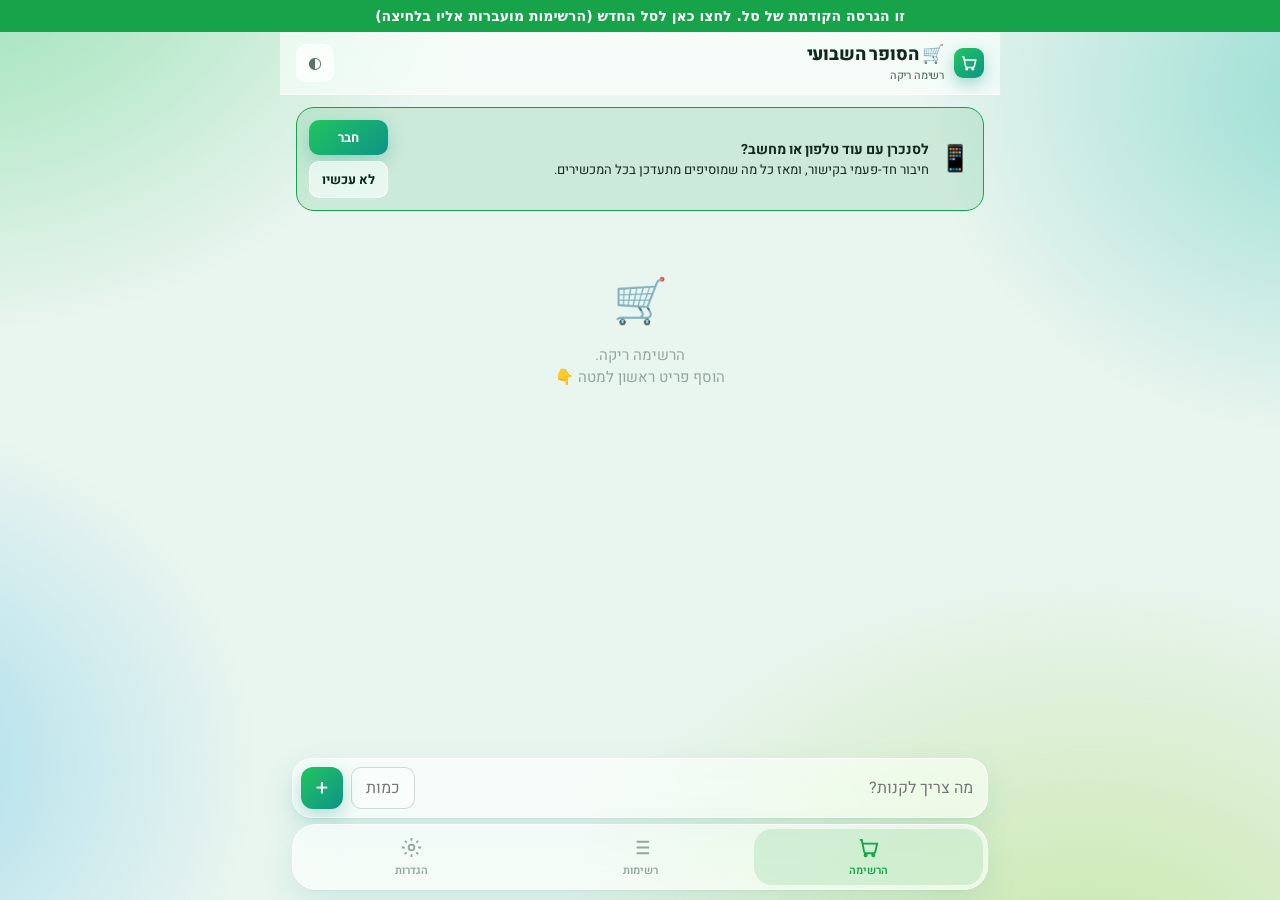
<file: v1/index.html>
<!doctype html>
<html lang="he" dir="rtl">
<head>
<meta charset="utf-8">
<meta name="viewport" content="width=device-width,initial-scale=1,viewport-fit=cover,maximum-scale=1">
<meta name="theme-color" content="#0b1a14">
<title>סל · רשימת קניות</title>
<link rel="apple-touch-icon" id="appleIcon" href="../icon.png">
<meta name="apple-mobile-web-app-capable" content="yes">
<meta name="apple-mobile-web-app-status-bar-style" content="black-translucent">
<meta name="apple-mobile-web-app-title" content="סל">
<link rel="preconnect" href="https://fonts.googleapis.com">
<link rel="preconnect" href="https://fonts.gstatic.com" crossorigin>
<link href="https://fonts.googleapis.com/css2?family=Heebo:wght@300;400;500;700;800&display=swap" rel="stylesheet">
<style>
:root{
  --bg:#f3f6f4;--card:#ffffff;--card2:#f6faf8;--line:#e3ebe7;--ring:#cdddd5;
  --txt:#102a1f;--txt2:#5c7268;--txt3:#92a79d;
  --accent:#16a34a;--accent-d:#15803d;--accent-soft:#e7f6ec;
  --amber:#d97706;--amber-soft:#fef3c7;--red:#dc2626;--red-soft:#fee2e2;
  --shadow:0 1px 2px rgba(16,42,31,.06),0 6px 18px rgba(16,42,31,.07);
  --safe-b:env(safe-area-inset-bottom);--safe-t:env(safe-area-inset-top);
}
@media (prefers-color-scheme:dark){:root:not([data-theme=light]){
  --bg:#0b1410;--card:#121e18;--card2:#0f1a14;--line:#1e2d25;--ring:#2d4336;
  --txt:#e6f0ea;--txt2:#93a89d;--txt3:#647a6f;
  --accent:#22c55e;--accent-d:#16a34a;--accent-soft:#12271a;
  --amber:#f59e0b;--amber-soft:#2a2008;--red:#ef4444;--red-soft:#2a1113;
  --shadow:0 1px 2px rgba(0,0,0,.4),0 8px 20px rgba(0,0,0,.4);
}}
:root[data-theme=dark]{
  --bg:#0b1410;--card:#121e18;--card2:#0f1a14;--line:#1e2d25;--ring:#2d4336;
  --txt:#e6f0ea;--txt2:#93a89d;--txt3:#647a6f;
  --accent:#22c55e;--accent-d:#16a34a;--accent-soft:#12271a;
  --amber:#f59e0b;--amber-soft:#2a2008;--red:#ef4444;--red-soft:#2a1113;
  --shadow:0 1px 2px rgba(0,0,0,.4),0 8px 20px rgba(0,0,0,.4);
}
*{box-sizing:border-box;-webkit-tap-highlight-color:transparent}
html,body{margin:0;padding:0}
body{font-family:Heebo,system-ui,sans-serif;background:var(--bg);color:var(--txt);font-size:15px;line-height:1.45;
  overscroll-behavior-y:none;padding-bottom:calc(150px + var(--safe-b))}
button{font-family:inherit;cursor:pointer}
input,select{font-family:inherit;font-size:16px}
.app{max-width:720px;margin:0 auto}
.top{position:sticky;top:0;z-index:30;background:var(--card);border-bottom:1px solid var(--line);
  padding:calc(10px + var(--safe-t)) 16px 10px;display:flex;align-items:center;gap:10px}
.top .logo{width:30px;height:30px;border-radius:9px;background:linear-gradient(135deg,var(--accent),var(--accent-d));
  display:grid;place-items:center;color:#fff}
.top .logo svg{width:18px;height:18px;stroke:#fff;fill:none;stroke-width:2}
.top .ttl{font-weight:800;font-size:18px;letter-spacing:-.01em;flex:1;min-width:0;white-space:nowrap;overflow:hidden;text-overflow:ellipsis}
.top .ttl small{display:block;font-size:11px;color:var(--txt2);font-weight:500}
.iconbtn{width:38px;height:38px;border-radius:10px;border:1px solid var(--line);background:var(--card2);color:var(--txt2);
  display:grid;place-items:center;font-size:16px;flex:none}
.wrap{padding:12px 16px 20px}
/* progress */
.prog{background:var(--card);border:1px solid var(--line);border-radius:14px;padding:12px 14px;margin-bottom:14px;box-shadow:var(--shadow);
  display:flex;align-items:center;gap:12px}
.prog .ring{width:44px;height:44px;flex:none;position:relative}
.prog .ring svg{transform:rotate(-90deg)}
.prog .ring .num{position:absolute;inset:0;display:grid;place-items:center;font-size:12px;font-weight:800}
.prog .lbl b{font-size:15px}.prog .lbl div{font-size:12px;color:var(--txt2)}
.prog .act{margin-inline-start:auto}
/* category group */
.cat{margin-bottom:14px}
.cat-h{display:flex;align-items:center;gap:8px;padding:2px 2px 8px;font-weight:700;font-size:13px;color:var(--txt2)}
.cat-h .em{font-size:16px}
.cat-h .cnt{margin-inline-start:auto;font-size:12px;color:var(--txt3)}
.items{display:flex;flex-direction:column;gap:6px}
.item{display:flex;align-items:center;gap:12px;background:var(--card);border:1px solid var(--line);border-radius:13px;
  padding:11px 13px;box-shadow:var(--shadow);transition:opacity .2s}
.item .cb{width:24px;height:24px;border-radius:50%;border:2px solid var(--ring);flex:none;display:grid;place-items:center;
  color:#fff;transition:all .15s}
.item .cb svg{width:14px;height:14px;stroke:#fff;fill:none;stroke-width:3;opacity:0}
.item.done .cb{background:var(--accent);border-color:var(--accent)}
.item.done .cb svg{opacity:1}
.item .nm{flex:1;min-width:0}
.item .nm b{font-weight:600;display:block;overflow:hidden;text-overflow:ellipsis;white-space:nowrap}
.item.done .nm b{text-decoration:line-through;color:var(--txt3)}
.item .q{font-size:12px;color:var(--txt2)}
.item .del{width:30px;height:30px;border-radius:8px;border:none;background:transparent;color:var(--txt3);font-size:16px;flex:none}
.item .del:active{background:var(--red-soft);color:var(--red)}
.empty{text-align:center;padding:48px 20px;color:var(--txt3)}
.empty .ic{font-size:44px;margin-bottom:10px}
/* add bar */
.addbar{position:fixed;bottom:calc(58px + var(--safe-b));left:0;right:0;z-index:35;padding:8px 12px;
  max-width:720px;margin:0 auto}
.addbox{background:var(--card);border:1px solid var(--ring);border-radius:16px;box-shadow:0 6px 24px rgba(16,42,31,.14);padding:8px}
.addrow{display:flex;align-items:center;gap:8px}
.addrow input{flex:1;border:none;background:transparent;color:var(--txt);outline:none;padding:8px 6px;font-size:16px}
.addrow .qty{flex:none;width:64px;border:1px solid var(--line);border-radius:10px;background:var(--card2);text-align:center;padding:8px 4px}
.addrow .go{width:42px;height:42px;border-radius:12px;border:none;background:var(--accent);color:#fff;font-size:22px;flex:none;display:grid;place-items:center}
.sugg{display:flex;gap:6px;overflow-x:auto;scrollbar-width:none;padding:8px 2px 2px}
.sugg::-webkit-scrollbar{display:none}
.sugg .chip{flex:none;border:1px solid var(--line);background:var(--card2);color:var(--txt);border-radius:999px;padding:6px 11px;font-size:13px;font-weight:600}
/* lists screen */
.listcard{display:flex;align-items:center;gap:12px;background:var(--card);border:1px solid var(--line);border-radius:14px;
  padding:13px 14px;box-shadow:var(--shadow);margin-bottom:8px}
.listcard.active{border-color:var(--accent)}
.listcard .ic{width:40px;height:40px;border-radius:11px;background:var(--accent-soft);display:grid;place-items:center;font-size:20px;flex:none}
.listcard .info{flex:1;min-width:0}
.listcard .info b{display:block}.listcard .info span{font-size:12px;color:var(--txt2)}
.listcard .mini{height:5px;border-radius:999px;background:var(--line);overflow:hidden;margin-top:6px;max-width:140px}
.listcard .mini i{display:block;height:100%;background:var(--accent)}
/* buttons */
.btn{border:none;border-radius:12px;padding:12px 16px;font-weight:700;font-size:15px;background:var(--accent);color:#fff;box-shadow:var(--shadow)}
.btn.block{display:block;width:100%}
.btn.ghost{background:var(--card);color:var(--txt);border:1px solid var(--line)}
.btn.sm{padding:8px 12px;font-size:13px;border-radius:10px}
.btn.danger{background:var(--red)}
h2.page{font-size:22px;font-weight:800;margin:4px 0 14px}
.row-btns{display:flex;gap:8px}
/* tabbar */
.tabbar{position:fixed;bottom:0;inset-inline:0;z-index:40;background:var(--card);border-top:1px solid var(--line);
  display:grid;grid-template-columns:repeat(3,1fr);padding-bottom:var(--safe-b);max-width:720px;margin:0 auto;left:0;right:0}
.tab{background:none;border:none;padding:8px 0 7px;display:flex;flex-direction:column;align-items:center;gap:3px;color:var(--txt3);font-size:11px;font-weight:600}
.tab svg{width:23px;height:23px;stroke:currentColor;fill:none;stroke-width:1.9}
.tab.active{color:var(--accent)}
/* sheet */
.sheet-bg{position:fixed;inset:0;z-index:60;background:rgba(10,20,15,.5);display:none;align-items:flex-end;justify-content:center}
.sheet-bg.open{display:flex}
.sheet{background:var(--card);width:100%;max-width:720px;border-radius:22px 22px 0 0;padding:18px 16px calc(18px + var(--safe-b));max-height:86vh;overflow:auto;animation:up .24s cubic-bezier(.2,.8,.2,1)}
@keyframes up{from{transform:translateY(30px);opacity:.6}to{transform:none;opacity:1}}
.sheet .grab{width:40px;height:4px;border-radius:999px;background:var(--ring);margin:0 auto 14px}
.sheet h3{margin:0 0 12px;font-size:19px;font-weight:800}
.field{margin-bottom:12px}
.field label{display:block;font-size:13px;font-weight:600;color:var(--txt2);margin-bottom:6px}
.input{width:100%;padding:12px 14px;border-radius:12px;border:1px solid var(--line);background:var(--card);color:var(--txt);outline:none}
.catpick{display:grid;grid-template-columns:repeat(2,1fr);gap:8px}
.catopt{display:flex;align-items:center;gap:8px;padding:10px;border-radius:12px;border:1px solid var(--line);background:var(--card2);font-size:14px;font-weight:600}
.catopt.sel{border-color:var(--accent);background:var(--accent-soft)}
.catopt .em{font-size:18px}
.iconrow{display:flex;gap:8px;flex-wrap:wrap;margin-top:4px}
.iconrow .ic{width:40px;height:40px;border-radius:11px;border:1px solid var(--line);background:var(--card2);display:grid;place-items:center;font-size:20px}
.iconrow .ic.sel{border-color:var(--accent);background:var(--accent-soft)}
#toasts{position:fixed;top:calc(12px + var(--safe-t));inset-inline:0;z-index:80;display:flex;flex-direction:column;align-items:center;gap:8px;pointer-events:none}
.toast{background:var(--txt);color:var(--bg);padding:10px 16px;border-radius:999px;font-size:13px;font-weight:600;box-shadow:var(--shadow)}
.screen{display:none}.screen.on{display:block;animation:fade .25s}
@keyframes fade{from{opacity:0}to{opacity:1}}
@media (prefers-reduced-motion:reduce){*{animation:none!important}}
/* =================== GLASS THEME (overrides) =================== */
:root{
  --bg:#e9f5ef;--card:rgba(255,255,255,.62);--card2:rgba(255,255,255,.42);
  --line:rgba(16,60,40,.09);--ring:rgba(16,60,40,.18);
  --glass-brd:rgba(255,255,255,.8);--glass-fx:saturate(170%) blur(20px);
  --accent:#16a34a;--accent-d:#0d9488;--accent-soft:rgba(22,163,74,.13);
  --shadow:0 1px 1px rgba(16,60,40,.04),0 12px 32px rgba(13,148,136,.12);
  --orb-a:rgba(34,197,94,.45);--orb-b:rgba(20,184,166,.38);--orb-c:rgba(132,204,22,.32);--orb-d:rgba(14,165,233,.30);
}
@media (prefers-color-scheme:dark){:root:not([data-theme=light]){
  --bg:#05110c;--card:rgba(18,40,30,.52);--card2:rgba(255,255,255,.045);
  --line:rgba(255,255,255,.08);--ring:rgba(255,255,255,.16);--glass-brd:rgba(255,255,255,.11);
  --accent:#34d399;--accent-d:#2dd4bf;--accent-soft:rgba(52,211,153,.15);
  --shadow:0 12px 36px rgba(0,0,0,.45);
  --orb-a:rgba(34,197,94,.30);--orb-b:rgba(20,184,166,.26);--orb-c:rgba(132,204,22,.16);--orb-d:rgba(14,165,233,.20);
}}
:root[data-theme=dark]{
  --bg:#05110c;--card:rgba(18,40,30,.52);--card2:rgba(255,255,255,.045);
  --line:rgba(255,255,255,.08);--ring:rgba(255,255,255,.16);--glass-brd:rgba(255,255,255,.11);
  --accent:#34d399;--accent-d:#2dd4bf;--accent-soft:rgba(52,211,153,.15);
  --shadow:0 12px 36px rgba(0,0,0,.45);
  --orb-a:rgba(34,197,94,.30);--orb-b:rgba(20,184,166,.26);--orb-c:rgba(132,204,22,.16);--orb-d:rgba(14,165,233,.20);
}
body{background:var(--bg);padding-bottom:calc(170px + var(--safe-b))}
body::before{content:'';position:fixed;inset:0;z-index:-1;pointer-events:none;
  background:radial-gradient(70vmax 55vmax at -5% -10%,var(--orb-a),transparent 60%),
    radial-gradient(55vmax 45vmax at 105% 10%,var(--orb-b),transparent 60%),
    radial-gradient(70vmax 55vmax at 85% 110%,var(--orb-c),transparent 60%),
    radial-gradient(50vmax 45vmax at -10% 85%,var(--orb-d),transparent 60%)}
.top,.tabbar,.prog,.item,.listcard,.addbox,.sheet,.iconbtn,.btn.ghost,.catopt,.chip{
  -webkit-backdrop-filter:var(--glass-fx);backdrop-filter:var(--glass-fx);border-color:var(--glass-brd)}
.top{background:var(--card);border-bottom:1px solid var(--glass-brd)}
.top .logo{background:linear-gradient(135deg,#22c55e,#0d9488);box-shadow:0 6px 16px rgba(13,148,136,.35)}
.prog,.listcard{border-radius:20px}.item{border-radius:16px}
.tabbar{left:12px;right:12px;bottom:calc(10px + var(--safe-b));max-width:696px;border:1px solid var(--glass-brd);border-radius:24px;
  padding:4px;background:var(--card);box-shadow:var(--shadow)}
.tab{border-radius:18px;padding:7px 0 6px}.tab.active{background:var(--accent-soft)}
.addbar{bottom:calc(74px + var(--safe-b))}
.addbox{border-radius:20px;box-shadow:var(--shadow)}
.addrow .go,.btn{background:linear-gradient(135deg,#22c55e,#0d9488);box-shadow:0 6px 18px rgba(13,148,136,.3)}
.btn{border-radius:14px}
.btn.ghost{background:var(--card);box-shadow:none;border:1px solid var(--glass-brd)}
.btn.danger{background:linear-gradient(135deg,#ef4444,#f43f5e);box-shadow:0 6px 18px rgba(239,68,68,.28)}
.iconbtn{background:var(--card)}
.sheet-bg{background:rgba(5,20,12,.35);-webkit-backdrop-filter:blur(6px);backdrop-filter:blur(6px)}
.sheet{background:var(--card);border:1px solid var(--glass-brd);border-bottom:none}
.input,.addrow .qty{background:var(--card2);border-color:var(--ring)}
.sync-ban{display:flex;gap:10px;align-items:center;background:var(--accent-soft);border:1px solid var(--accent);border-radius:18px;padding:12px;margin-bottom:12px;font-size:13px;line-height:1.5}
.sync-ban .sb-ic{font-size:26px}.sync-ban b{font-size:14px}
.cloud-pill{display:inline-flex;align-items:center;gap:4px;font-size:11px;font-weight:700;color:var(--accent);background:var(--accent-soft);border-radius:999px;padding:1px 8px;margin-inline-start:6px}
.sharebox{display:flex;gap:6px;align-items:center;background:var(--card2);border:1px solid var(--ring);border-radius:12px;padding:8px 10px;font-size:12px;direction:ltr;word-break:break-all;margin-bottom:10px}
@media (prefers-reduced-transparency:reduce){:root{--card:#fff;--card2:#f6faf8}}
</style>
</head>
<body>
<a href="../" style="display:block;text-align:center;padding:8px 12px;background:var(--accent);color:#fff;font:600 14px system-ui;text-decoration:none">זו הגרסה הקודמת של סל. לחצו כאן לסל החדש (הרשימות מועברות אליו בלחיצה)</a>
<div id="toasts"></div>
<div class="app">
  <div class="top">
    <span class="logo"><svg viewBox="0 0 24 24"><path d="M3 4h2l2.4 12.3a2 2 0 002 1.7h7.7a2 2 0 002-1.6L21 8H6"/><circle cx="9" cy="20" r="1"/><circle cx="17" cy="20" r="1"/></svg></span>
    <div class="ttl" id="listTitle">רשימת קניות<small id="listSub">—</small></div>
    <button class="iconbtn" id="themeBtn" title="מצב כהה/בהיר">◐</button>
  </div>

  <!-- LIST -->
  <section class="screen on" id="sc-list">
    <div class="wrap">
      <div id="syncBanner"></div>
      <div class="prog" id="progCard" style="display:none">
        <div class="ring"><svg width="44" height="44"><circle cx="22" cy="22" r="18" fill="none" stroke="var(--line)" stroke-width="5"/><circle id="progArc" cx="22" cy="22" r="18" fill="none" stroke="var(--accent)" stroke-width="5" stroke-linecap="round" stroke-dasharray="113" stroke-dashoffset="113"/></svg><span class="num" id="progNum">0%</span></div>
        <div class="lbl"><b id="progText">0 מתוך 0</b><div>פריטים שנאספו</div></div>
        <button class="btn sm ghost act" id="clearDone" onclick="clearChecked()">נקה שנאספו</button>
      </div>
      <div id="listBody"></div>
    </div>
  </section>

  <!-- LISTS -->
  <section class="screen" id="sc-lists">
    <div class="wrap">
      <h2 class="page">הרשימות שלי</h2>
      <div id="listsBody"></div>
      <button class="btn block" style="margin-top:6px" onclick="openListEdit()">+ רשימה חדשה</button>
    </div>
  </section>

  <!-- SETTINGS -->
  <section class="screen" id="sc-settings">
    <div class="wrap">
      <h2 class="page">הגדרות</h2>
      <div class="listcard" id="homeCard" style="flex-direction:column;align-items:stretch;gap:10px"></div>
      <div class="listcard" style="flex-direction:column;align-items:stretch;gap:10px">
        <b>שיתוף רשימה אחת עם מישהו אחר</b>
        <span style="font-size:13px;color:var(--txt2)" id="liveTxt">קישור לרשימה הנוכחית בלבד, למשל לחבר שקונה בשבילכם. הוא לא יראה את שאר הרשימות.</span>
        <button class="btn sm" onclick="openLiveShare()" style="align-self:flex-start" id="liveBtn">🔗 שתף את הרשימה הזו</button>
      </div>
      <div class="listcard" style="flex-direction:column;align-items:stretch;gap:10px">
        <b>שליחת הרשימה כטקסט</b>
        <span style="font-size:13px;color:var(--txt2)">שלח את הרשימה כטקסט לוואטסאפ או כל אפליקציה.</span>
        <button class="btn sm" onclick="shareList()" style="align-self:flex-start">📤 שתף רשימה</button>
      </div>
      <div class="listcard" style="flex-direction:column;align-items:stretch;gap:10px">
        <b>נתונים</b>
        <div class="row-btns">
          <button class="btn sm ghost" onclick="exportData()">ייצוא גיבוי</button>
          <button class="btn sm ghost" onclick="seedDemo()">רשימת דוגמה</button>
          <button class="btn sm danger" onclick="wipeAll()">איפוס</button>
        </div>
      </div>
      <p style="text-align:center;color:var(--txt3);font-size:13px;margin-top:18px">סל · רשימת קניות חכמה · נשמר במכשיר שלך, ורשימות משותפות גם בענן</p>
    </div>
  </section>
</div>

<!-- add bar -->
<div class="addbar" id="addbar">
  <div class="addbox">
    <div class="sugg" id="sugg"></div>
    <div class="addrow">
      <input id="addInput" placeholder="מה צריך לקנות?" enterkeyhint="done" autocomplete="off">
      <input id="addQty" class="qty" placeholder="כמות" inputmode="numeric">
      <button class="go" onclick="quickAdd()" aria-label="הוסף">+</button>
    </div>
  </div>
</div>

<nav class="tabbar">
  <button class="tab active" data-sc="list" onclick="go('list')">
    <svg viewBox="0 0 24 24"><path d="M3 4h2l2.4 12.3a2 2 0 002 1.7h7.7a2 2 0 002-1.6L21 8H6"/><circle cx="9" cy="20" r="1.2"/><circle cx="17" cy="20" r="1.2"/></svg>הרשימה</button>
  <button class="tab" data-sc="lists" onclick="go('lists')">
    <svg viewBox="0 0 24 24"><path d="M8 6h13M8 12h13M8 18h13M3 6h.01M3 12h.01M3 18h.01"/></svg>רשימות</button>
  <button class="tab" data-sc="settings" onclick="go('settings')">
    <svg viewBox="0 0 24 24"><circle cx="12" cy="12" r="3"/><path d="M12 2v3M12 19v3M2 12h3M19 12h3M5 5l2 2M17 17l2 2M19 5l-2 2M7 17l-2 2"/></svg>הגדרות</button>
</nav>

<div class="sheet-bg" id="sheetBg" onclick="if(event.target===this)closeSheet()"><div class="sheet" id="sheet"></div></div>

<script>
/* ===== storage ===== */
const KEY='shoplist.v1';
const CATS=[
  {id:'produce',name:'ירקות ופירות',em:'🥦'},
  {id:'dairy',name:'מוצרי חלב וביצים',em:'🥛'},
  {id:'meat',name:'בשר, עוף ודגים',em:'🍗'},
  {id:'bakery',name:'מאפים ולחם',em:'🥖'},
  {id:'pantry',name:'יבשים ושימורים',em:'🥫'},
  {id:'frozen',name:'קפואים',em:'🧊'},
  {id:'drinks',name:'משקאות',em:'🧃'},
  {id:'snacks',name:'חטיפים ומתוקים',em:'🍫'},
  {id:'cleaning',name:'ניקיון',em:'🧼'},
  {id:'toiletries',name:'טואלטיקה ותינוקות',em:'🧴'},
  {id:'other',name:'אחר',em:'🛒'},
];
/* keyword → category auto-guess */
const KW={
  produce:['עגבני','מלפפון','חסה','גזר','בצל','שום','תפוח','בננ','אבוקדו','לימון','תפוז','פלפל','תפוח אדמה','בטטה','קישוא','חציל','ברוקולי','כרוב','סלק','פטרוזיליה','כוסברה','נענע','ענב','מלון','אבטיח','תות','אגס','רימון','פטריות'],
  dairy:['חלב','גבינ','קוטג','יוגורט','שמנת','חמאה','ביצים','ביצה','לבן','דנונה','מילקי','צהוב','בולגרית','מוצרלה'],
  meat:['עוף','בשר','שניצל','טחון','דג','סלמון','כבד','הודו','נקניק','קציצות','אנטריקוט','פרגית','חזה'],
  bakery:['לחם','לחמני','פיתה','פיתות','בגט','חלה','קרואסון','עוג','בורקס','טורטיה','מצה'],
  pantry:['אורז','פסטה','קמח','סוכר','מלח','שמן','טונה','תירס','קטשופ','מיונז','חומוס','טחינה','קפה','תה','דבש','ריבה','פתיתים','קוסקוס','עדשים','שעועית','חומץ','רוטב','תבלין','פירה'],
  frozen:['קפוא','גלידה','במיה','אפונה קפוא','פיצה קפוא','קרח'],
  drinks:['מים','קולה','מיץ','מיץ תפוז','מיץ תפוח','מיץ ענב','מיץ לימון','סודה','בירה','יין','משקה','ספרייט','פאנטה','שוקו'],
  snacks:['ביסלי','במבה','שוקולד','עוגיות','חטיף','תפוציפס','צ׳יפס','ופל','סוכריות','מסטיק','חטיפים'],
  cleaning:['סבון כלים','אקונומיקה','מגבוני','נייר טואלט','מטהר','ג׳ל','אבקת כביסה','מרכך','שקיות','ספוג','מטליות','נייל'],
  toiletries:['שמפו','משחת שיניים','מברשת','דאודורנט','חיתולים','מגבוני תינוק','סבון רחצה','קרם','תחבושות','גילוח']
};
/* normalize Hebrew final letters (ן→נ etc.) so singular keywords match plurals, then take the LONGEST matching keyword */
const FIN={'ך':'כ','ם':'מ','ן':'נ','ף':'פ','ץ':'צ'};
const norm=s=>s.trim().replace(/[ךםןףץ]/g,ch=>FIN[ch]);
function guessCat(name){const n=norm(name);let best='other',len=0;
  for(const c in KW)for(const k of KW[c]){const kk=norm(k);if(kk.length>len&&n.includes(kk)){best=c;len=kk.length}}
  return best}
const DEFAULT=()=>({theme:'auto',cur:'l1',
  lists:[{id:'l1',name:'הסופר השבועי',icon:'🛒',items:[]}],
  history:[]});
let S=load();
function load(){try{const r=JSON.parse(localStorage.getItem(KEY));if(r&&r.lists)return r}catch(e){}return DEFAULT()}
function save(){try{localStorage.setItem(KEY,JSON.stringify(S))}catch(e){}if(window.cloudSync)cloudSync()}
const $=s=>document.querySelector(s),el=(t,c,h)=>{const e=document.createElement(t);if(c)e.className=c;if(h!=null)e.innerHTML=h;return e};
const uid=()=>Math.random().toString(36).slice(2,8);
const curList=()=>S.lists.find(l=>l.id===S.cur)||S.lists[0];
const cat=id=>CATS.find(c=>c.id===id)||CATS[CATS.length-1];
const CHK='<svg viewBox="0 0 24 24"><path d="M5 12l5 5L20 6"/></svg>';

function go(sc){
  document.querySelectorAll('.screen').forEach(s=>s.classList.remove('on'));
  $('#sc-'+sc).classList.add('on');
  document.querySelectorAll('.tab').forEach(t=>t.classList.toggle('active',t.dataset.sc===sc));
  $('#addbar').style.display=sc==='list'?'':'none';
  window.scrollTo(0,0);
  if(sc==='lists')renderLists();
}
function toast(m){const t=el('div','toast');t.textContent=m;$('#toasts').appendChild(t);setTimeout(()=>{t.style.opacity=0;setTimeout(()=>t.remove(),300)},2000)}
function openSheet(h){$('#sheet').innerHTML='<div class="grab"></div>'+h;$('#sheetBg').classList.add('open')}
function closeSheet(){$('#sheetBg').classList.remove('open')}

/* ===== list view ===== */
function renderList(){
  const L=curList();
  $('#listTitle').childNodes[0].nodeValue=L.icon+' '+L.name;
  const done=L.items.filter(i=>i.done).length,total=L.items.length;
  $('#listSub').innerHTML=(total?`${total-done} נותרו · ${total} פריטים`:'רשימה ריקה')+(L.cloud?`<span class="cloud-pill">${LIVE_OK[L.cloud]?(S.home?'☁︎ מסונכרן':'☁︎ משותפת'):'☁︎ מתחבר…'}</span>`:'');renderLiveCard();
  const body=$('#listBody');body.innerHTML='';
  const pc=$('#progCard');
  if(total){pc.style.display='';
    const pct=Math.round(done/total*100);
    $('#progNum').textContent=pct+'%';
    $('#progText').textContent=`${done} מתוך ${total}`;
    $('#progArc').style.strokeDashoffset=113*(1-done/total);
    $('#clearDone').style.display=done?'':'none';
  } else pc.style.display='none';
  if(!total){body.appendChild(el('div','empty','<div class="ic">🛒</div>הרשימה ריקה.<br>הוסף פריט ראשון למטה 👇'));return}
  // group by category, pending first then done
  const groups={};
  L.items.forEach((it,idx)=>{const k=CATS.some(c=>c.id===it.cat)?it.cat:'other';(groups[k]=groups[k]||[]).push({it,idx})});
  CATS.forEach(c=>{
    const g=groups[c.id];if(!g)return;
    g.sort((a,b)=>(a.it.done?1:0)-(b.it.done?1:0));
    const box=el('div','cat');
    const pend=g.filter(x=>!x.it.done).length;
    box.appendChild(el('div','cat-h',`<span class="em">${c.em}</span><span>${c.name}</span><span class="cnt">${pend?pend+' נותרו':'✓ הושלם'}</span>`));
    const items=el('div','items');
    g.forEach(({it,idx})=>{
      const row=el('div','item'+(it.done?' done':''));
      row.innerHTML=`<button class="cb" aria-label="סמן">${CHK}</button>
        <div class="nm"><b>${esc(it.name)}</b>${it.qty?`<span class="q">${esc(it.qty)}</span>`:''}</div>
        <button class="del" aria-label="מחק">🗑</button>`;
      row.querySelector('.cb').onclick=()=>{it.done=!it.done;save();renderList()};
      row.querySelector('.nm').onclick=()=>{it.done=!it.done;save();renderList()};
      row.querySelector('.del').onclick=()=>{L.items.splice(idx,1);save();renderList()};
      items.appendChild(row);
    });
    box.appendChild(items);body.appendChild(box);
  });
}
function quickAdd(){
  const inp=$('#addInput'),q=$('#addQty');
  const name=inp.value.trim();if(!name){inp.focus();return}
  const L=curList();
  const c=guessCat(name);
  L.items.unshift({id:uid(),name,qty:q.value.trim(),cat:c,done:false,o:Date.now()});
  if(!S.history.includes(name)){S.history.unshift(name);S.history=S.history.slice(0,40)}
  save();inp.value='';q.value='';inp.focus();renderList();renderSugg();
}
$('#addInput')&&($('#addInput').addEventListener('keydown',e=>{if(e.key==='Enter')quickAdd()}));
$('#addInput')&&$('#addInput').addEventListener('input',renderSugg);
function renderSugg(){
  const box=$('#sugg');const typed=$('#addInput').value.trim();
  let pool=S.history.filter(h=>!curList().items.some(i=>i.name===h&&!i.done));
  if(typed)pool=pool.filter(h=>h.includes(typed));
  pool=pool.slice(0,12);
  box.innerHTML='';box.style.display=pool.length?'flex':'none';
  pool.forEach(h=>{const chip=el('button','chip');chip.textContent=h;chip.onclick=()=>{$('#addInput').value=h;quickAdd()};box.appendChild(chip)});
}
function clearChecked(){const L=curList();L.items=L.items.filter(i=>!i.done);save();renderList();toast('הפריטים שנאספו נוקו')}

/* ===== lists ===== */
function renderLists(){
  const b=$('#listsBody');b.innerHTML='';
  S.lists.forEach(L=>{
    const done=L.items.filter(i=>i.done).length,total=L.items.length;
    const card=el('div','listcard'+(L.id===S.cur?' active':''));
    card.innerHTML=`<div class="ic">${esc(L.icon)}</div>
      <div class="info"><b>${esc(L.name)}</b><span>${total?`${done}/${total} נאספו`:'ריקה'}</span>
      ${total?`<div class="mini"><i style="width:${done/total*100}%"></i></div>`:''}</div>
      <button class="iconbtn" aria-label="ערוך">⋯</button>`;
    card.querySelector('.info').onclick=card.querySelector('.ic').onclick=()=>{S.cur=L.id;save();go('list');renderList();toast('עברת ל: '+L.name)};
    card.querySelector('.iconbtn').onclick=()=>openListEdit(L.id);
    b.appendChild(card);
  });
}
const ICONS=['🛒','🧺','🏠','🎉','🥗','💊','👶','🐾','🏖️','🎁','🧽','🍕'];
function openListEdit(id){
  const L=id?S.lists.find(l=>l.id===id):{name:'',icon:'🛒'};
  openSheet(`<h3>${id?'עריכת רשימה':'רשימה חדשה'}</h3>
    <div class="field"><label>שם הרשימה</label><input class="input" id="l_name" value="${esc(L.name)}" placeholder="הסופר השבועי / פארם / מסיבה…"></div>
    <div class="field"><label>אייקון</label><div class="iconrow" id="l_icons">${ICONS.map(ic=>`<button class="ic${ic===L.icon?' sel':''}" onclick="selIcon('${ic}')">${ic}</button>`).join('')}</div></div>
    <input type="hidden" id="l_icon" value="${esc(L.icon)}">
    <div class="row-btns" style="margin-top:4px">
      <button class="btn block" onclick="saveList('${id||''}')">שמירה</button>
      ${id&&S.lists.length>1?`<button class="btn danger" style="flex:none" onclick="delList('${id}')">מחק</button>`:''}
    </div>`);
}
function selIcon(ic){$('#l_icon').value=ic;document.querySelectorAll('#l_icons .ic').forEach(b=>b.classList.toggle('sel',b.textContent===ic))}
function saveList(id){
  const name=$('#l_name').value.trim();if(!name){toast('צריך שם');return}
  const icon=$('#l_icon').value;
  if(id){const L=S.lists.find(l=>l.id===id);L.name=name;L.icon=icon}
  else{const nl={id:uid(),name,icon,items:[]};S.lists.push(nl);S.cur=nl.id}
  save();closeSheet();renderLists();renderList();go(id?'lists':'list')
}
function delList(id){
  if(S.lists.length<=1){toast('חייבת להישאר רשימה אחת');return}
  const dl=S.lists.find(l=>l.id===id);if(dl&&dl.cloud){unregisterList(dl);stopLive(dl.cloud)}
  S.lists=S.lists.filter(l=>l.id!==id);
  if(S.cur===id)S.cur=S.lists[0].id;
  save();closeSheet();renderLists();renderList();toast('הרשימה נמחקה')
}

/* ===== share / data ===== */
function shareList(){
  const L=curList();let txt=`🛒 ${L.name}\n`;
  CATS.forEach(c=>{const g=L.items.filter(i=>(i.cat||'other')===c.id);if(!g.length)return;
    txt+=`\n${c.em} ${c.name}\n`+g.map(i=>`${i.done?'✓':'▢'} ${i.name}${i.qty?' ('+i.qty+')':''}`).join('\n')+'\n';});
  if(navigator.share)navigator.share({title:L.name,text:txt}).catch(()=>{});
  else{navigator.clipboard?.writeText(txt);toast('הרשימה הועתקה ✓')}
}
function exportData(){const b=new Blob([JSON.stringify(S,null,2)],{type:'application/json'});const u=URL.createObjectURL(b);const a=el('a');a.href=u;a.download='sal-backup.json';a.click();URL.revokeObjectURL(u)}
function seedDemo(){
  const L=curList();
  const demo=['חלב','לחם אחיד','ביצים','עגבניות','מלפפונים','חזה עוף','אורז','שמן קנולה','גבינה צהובה','בננות','נייר טואלט','סבון כלים','יוגורט','טונה','שוקולד'];
  demo.forEach((n,i)=>L.items.push({id:uid(),name:n,qty:'',cat:guessCat(n),done:false,o:Date.now()-i}));
  S.history=Array.from(new Set([...demo,...S.history])).slice(0,40);
  save();renderList();go('list');toast('נטענה רשימת דוגמה')
}
function wipeAll(){openSheet(`<h3>איפוס מלא?</h3><p style="color:var(--txt2)">כל הרשימות והפריטים יימחקו מהמכשיר. אי אפשר לבטל. רשימות משותפות נשארות אצל השותפים.</p>
  <div class="row-btns" style="margin-top:14px"><button class="btn block ghost" onclick="closeSheet()">ביטול</button><button class="btn block danger" onclick="resetHome();stopAllLive();try{localStorage.removeItem(PEND_KEY);localStorage.removeItem(BASE_KEY)}catch(e){}S=DEFAULT();save();closeSheet();renderList();go('list');toast('אופס')">מחק הכל</button></div>`)}


/* ===== cloud sync (Firestore) =====
   sal_lists/{token}: {items:{id:{name,qty,cat,done,o}},name,icon,t}; token = long random secret.
   sal_homes/{home}: {lists:{token:{name,icon,lid}},t} — the household directory: connect a device once, all lists sync.
   Safety rules (learned the hard way):
   - every write is ONE deep-merge set of only the changed items → two devices never wipe each other;
   - unsent edits are remembered (pend) and replayed with a 3-way merge against the last CONFIRMED cloud copy (base),
     so a device that was closed for days can't delete other devices' additions or resurrect their deletions;
   - a cached "doc doesn't exist" snapshot while offline is ignored (wait for the server). */
const FB_CONFIG={apiKey:"AIzaSyBC3mvpnaMF-idW26lkkKpXyLo8ePE6apQ",authDomain:"ravakim-budapest.firebaseapp.com",projectId:"ravakim-budapest",storageBucket:"ravakim-budapest.firebasestorage.app",messagingSenderId:"864932417069",appId:"1:864932417069:web:773c95c4c286874105f2a4"};
const PEND_KEY='shoplist.pend',BASE_KEY='shoplist.base',LIVE={},LASTC={},LIVE_OK={},LASTM={},INF={};let FB=null;
const OKID=/^[a-z0-9]{1,64}$/;
function nest(upd){const o={};Object.entries(upd).forEach(([k,v])=>{const p=k.split('.');let c=o;for(let i=0;i<p.length-1;i++)c=c[p[i]]=c[p[i]]||{};c[p[p.length-1]]=v});return o}
function loadFB(){if(FB)return FB;const sc=src=>new Promise((ok,no)=>{const e=document.createElement('script');e.src=src;e.onload=ok;e.onerror=no;document.head.appendChild(e)});
  FB=sc('https://www.gstatic.com/firebasejs/10.12.0/firebase-app-compat.js').then(()=>sc('https://www.gstatic.com/firebasejs/10.12.0/firebase-firestore-compat.js'))
    .then(()=>{if(!firebase.apps.length)firebase.initializeApp(FB_CONFIG);return firebase.firestore()}).catch(e=>{FB=null;throw e});return FB}
const newToken=()=>{const a=new Uint8Array(18);crypto.getRandomValues(a);return Array.from(a,b=>'abcdefghijkmnpqrstuvwxyz23456789'[b%32]).join('')+'x'+Date.now().toString(36)};
const jget=k=>{try{return JSON.parse(localStorage.getItem(k))||{}}catch(e){return{}}},jset=(k,v)=>{try{localStorage.setItem(k,JSON.stringify(v))}catch(e){}};
const pend=()=>jget(PEND_KEY);
const setPend=(t,v)=>{const p=pend();if(v)p[t]=1;else delete p[t];jset(PEND_KEY,p)};
const getBase=t=>jget(BASE_KEY)[t];
const setBase=(t,v)=>{const b=jget(BASE_KEY);if(v)b[t]=v;else delete b[t];jset(BASE_KEY,b)};
const clean=it=>({name:String(it.name||''),qty:String(it.qty||''),cat:it.cat||'other',done:!!it.done,o:+it.o||0});
const same=(a,b)=>JSON.stringify(clean(a))===JSON.stringify(clean(b));
const okItems=items=>{const o={};Object.entries(items||{}).forEach(([k,v])=>{if(OKID.test(k)&&v&&typeof v==='object')o[k]=clean(v)});return o};
function persist(){try{localStorage.setItem(KEY,JSON.stringify(S))}catch(e){}}
function startLive(token){
  if(!token||LIVE[token])return;LIVE[token]='starting';
  loadFB().then(db=>{
    if(LIVE[token]!=='starting')return;           // stopped while loading
    let first=true;
    LIVE[token]=db.collection('sal_lists').doc(token).onSnapshot(snap=>{
      if(first&&snap.metadata.fromCache&&!snap.exists)return;   // offline cache knows nothing yet → wait for the server
      const L=S.lists.find(l=>l.cloud===token);if(!L)return;
      LIVE_OK[token]=true;
      const d=snap.data()||{},items=okItems(d.items);
      const confirmed=!snap.metadata.hasPendingWrites&&!snap.metadata.fromCache;
      if(first){first=false;
        if(L._merge){   // joining / first registration: keep this device's items AND the cloud's
          delete L._merge;LASTC[token]=items;if(confirmed)setBase(token,items);
          const have=new Set(Object.keys(items)),names=new Set(Object.values(items).map(v=>norm(v.name)));
          const extra=L.items.filter(i=>!have.has(i.id)&&!names.has(norm(i.name||'')));
          L.items=[...Object.entries(items).map(([id,v])=>({id,...v})),...extra].sort((a,b)=>(b.o||0)-(a.o||0));
          if(snap.exists&&d.name){L.name=String(d.name);L.icon=String(d.icon||L.icon);LASTM[token]=L.name+'|'+L.icon}
          pushDiff(L);persist();return renderAll()}
        if(pend()[token]){  // unsent edits from last time → 3-way merge: replay only what THIS device changed since the last confirmed copy
          const base=getBase(token)||{},loc={},m=Object.assign({},items);
          L.items.forEach(i=>{loc[i.id]=clean(i)});
          Object.keys(loc).forEach(id=>{if(!base[id]||!same(base[id],loc[id]))m[id]=loc[id]});
          Object.keys(base).forEach(id=>{if(!loc[id])delete m[id]});
          LASTC[token]=items;if(confirmed)setBase(token,items);
          L.items=Object.entries(m).map(([id,v])=>({id,...v})).sort((a,b)=>(b.o||0)-(a.o||0));
          if(d.name){L.name=String(d.name);L.icon=String(d.icon||L.icon);LASTM[token]=L.name+'|'+L.icon}
          pushDiff(L);persist();return renderAll()}
      }
      LASTC[token]=items;if(confirmed)setBase(token,items);
      if(d.name){L.name=String(d.name);L.icon=String(d.icon||L.icon)}LASTM[token]=(L.name||'')+'|'+(L.icon||'');
      L.items=Object.entries(items).map(([id,v])=>({id,...v})).sort((a,b)=>(b.o||0)-(a.o||0));
      persist();renderAll();
    },err=>{LIVE_OK[token]=false;delete LIVE[token];renderAll();toast(err.code==='permission-denied'?'אין גישה לרשימה המשותפת':'אין חיבור לענן כרגע')});
  }).catch(()=>{delete LIVE[token]});
}
function stopLive(t){const u=LIVE[t];if(typeof u==='function')u();delete LIVE[t];delete LASTC[t];delete LIVE_OK[t];delete LASTM[t];setPend(t,0);setBase(t,null)}
function stopAllLive(){Object.keys(LIVE).forEach(stopLive)}
/* push only what changed vs. the last cloud copy; if not connected yet, remember that there is something to send */
function pushDiff(L){
  const t=L.cloud;if(!t)return;
  const last=LASTC[t];if(!last||typeof LIVE[t]!=='function'){setPend(t,1);return}
  const ref=firebase.firestore().collection('sal_lists').doc(t),upd={},cur={};
  L.items.forEach(it=>{if(!it.o)it.o=Date.now();cur[it.id]=clean(it);if(!last[it.id]||!same(last[it.id],cur[it.id]))upd['items.'+it.id]=cur[it.id]});
  Object.keys(last).forEach(id=>{if(!cur[id])upd['items.'+id]=firebase.firestore.FieldValue.delete()});
  const meta=(L.name||'')+'|'+(L.icon||'');
  if(LASTM[t]!==meta){upd.name=L.name||'רשימה';upd.icon=L.icon||'🛒'}
  if(!Object.keys(upd).length){if(!INF[t])setPend(t,0);return}
  upd.t=Date.now();setPend(t,1);LASTC[t]=cur;LASTM[t]=meta;INF[t]=(INF[t]||0)+1;
  ref.set(nest(upd),{merge:true}).then(()=>{if(--INF[t]<=0){INF[t]=0;setPend(t,0);if(LASTC[t])setBase(t,LASTC[t])}})   // server confirmed → this is now the agreed copy
    .catch(e=>{INF[t]=Math.max(0,(INF[t]||1)-1);if(e&&e.code==='permission-denied')toast('השינוי נדחה על ידי השרת')});
}
/* ===== household ===== */
let HOME_UNSUB=null,HOME_OK=false,LAST_HOME={};
const homeSeen=()=>new Set(S.homeSeen||[]);
function startHome(){
  if(!S.home||HOME_UNSUB)return;HOME_UNSUB='starting';const myHome=S.home;
  loadFB().then(db=>{
    if(HOME_UNSUB!=='starting'||S.home!==myHome)return;
    HOME_UNSUB=db.collection('sal_homes').doc(myHome).onSnapshot(snap=>{
      if(snap.metadata.fromCache&&!snap.exists&&!HOME_OK)return;
      const lists={};Object.entries((snap.data()||{}).lists||{}).forEach(([k,v])=>{if(/^[a-z0-9]{20,64}$/.test(k)&&v)lists[k]=v});
      const del=new Set(S.homeDel||[]);
      if(del.size){const upd={t:Date.now()};del.forEach(k=>{upd['lists.'+k]=firebase.firestore.FieldValue.delete();delete lists[k]});
        db.collection('sal_homes').doc(myHome).update(upd).then(()=>{S.homeDel=[];persist()}).catch(()=>{})}
      const seen=homeSeen();
      Object.entries(lists).forEach(([tok,v])=>{                       // a list created on another device
        if(S.lists.some(l=>l.cloud===tok))return;
        const lid=OKID.test(v.lid||'')?v.lid:(tok.startsWith(myHome+'l')?tok.slice(myHome.length+1):'');
        const mine=S.lists.find(l=>!l.cloud&&!l.noSync&&lid&&l.id===lid);   // same list on this device (e.g. the default one) → merge, no duplicate
        if(mine){mine.cloud=tok;mine._merge=true;mine.items.forEach((it,i)=>{if(!it.o)it.o=Date.now()-i});startLive(tok);return}
        let id=lid&&!S.lists.some(l=>l.id===lid)?lid:uid();
        S.lists.push({id,name:String(v.name||'רשימה'),icon:String(v.icon||'🛒'),items:[],cloud:tok});startLive(tok)});
      S.lists.filter(l=>l.cloud&&seen.has(l.cloud)&&!lists[l.cloud]).forEach(l=>{   // deleted on another device
        stopLive(l.cloud);S.lists=S.lists.filter(x=>x!==l);
        if(!S.lists.length)S.lists.push({id:uid(),name:'הסופר השבועי',icon:'🛒',items:[]});
        if(!S.lists.some(x=>x.id===S.cur))S.cur=S.lists[0].id});
      S.homeSeen=Object.keys(lists);LAST_HOME=lists;HOME_OK=true;
      registerLists();persist();renderAll();
    },err=>{HOME_UNSUB=null;HOME_OK=false;renderAll();toast(err.code==='permission-denied'?'אין גישה לסנכרון':'אין חיבור לענן כרגע')});
  }).catch(()=>{if(HOME_UNSUB==='starting')HOME_UNSUB=null});
}
function registerLists(){   // every local list gets its own cloud doc + an entry in the household directory
  if(!S.home||typeof HOME_UNSUB!=='function'||!HOME_OK)return;
  const upd={},seen=homeSeen();
  S.lists.forEach(L=>{
    if(L.noSync)return;
    if(!L.cloud){L.cloud=newToken();L._merge=true;L.items.forEach((it,i)=>{if(!it.o)it.o=Date.now()-i})}
    if(seen.has(L.cloud)&&!LAST_HOME[L.cloud])return;     // removed by another device — never re-add
    if(!LIVE[L.cloud])startLive(L.cloud);
    const k=LAST_HOME[L.cloud];if(!k||k.name!==L.name||k.icon!==L.icon){const e={name:L.name,icon:L.icon,lid:L.id};upd['lists.'+L.cloud]=e;LAST_HOME[L.cloud]=e}
  });
  if(!Object.keys(upd).length)return;
  upd.t=Date.now();firebase.firestore().collection('sal_homes').doc(S.home).set(nest(upd),{merge:true}).catch(()=>{});
}
function unregisterList(L){
  if(!S.home||!L.cloud)return;delete LAST_HOME[L.cloud];S.homeSeen=(S.homeSeen||[]).filter(k=>k!==L.cloud);
  if(typeof HOME_UNSUB==='function')firebase.firestore().collection('sal_homes').doc(S.home).update({['lists.'+L.cloud]:firebase.firestore.FieldValue.delete(),t:Date.now()}).catch(()=>{S.homeDel=[...new Set([...(S.homeDel||[]),L.cloud])];persist()});
  else S.homeDel=[...new Set([...(S.homeDel||[]),L.cloud])];   // offline → delete when connected
}
function homeLink(){return location.origin+location.pathname+'#home='+S.home}
function openHomeLink(){
  if(!S.home){S.home=newToken();S.homeSeen=[];S.homeDel=[];persist();startHome()}
  const link=homeLink(),msg=`🛒 סל, הרשימות שלנו מסונכרנות. לפתוח פעם אחת בכל טלפון או מחשב:\n${link}`;
  openSheet(`<h3>📱 חיבור מכשיר נוסף</h3>
    <p style="color:var(--txt2);margin-top:0">פותחים את הקישור <b>פעם אחת</b> בכל טלפון או מחשב שלכם. מאותו רגע כל הרשימות מתעדכנות מיד בכל המכשירים, כולל רשימות חדשות. במחשב: שלחו לעצמכם בוואטסאפ ופתחו בוואטסאפ ווב, או סרקו את הקוד מהטלפון.</p>
    <div id="qrBox" style="display:grid;place-items:center;margin:4px 0 10px"></div>
    <div class="sharebox">${esc(link)}</div>
    <div class="row-btns"><a class="btn block" style="text-align:center;text-decoration:none" target="_blank" rel="noopener" href="https://wa.me/?text=${encodeURIComponent(msg)}">וואטסאפ</a>
    <button class="btn block ghost" id="cpHome">העתק קישור</button></div>
    <p style="color:var(--txt3);font-size:12px;margin:10px 0 0">מי שמקבל את הקישור רואה ועורך את כל הרשימות. שלחו רק לבני הבית.</p>`);
  $('#cpHome').onclick=()=>{navigator.clipboard?.writeText(link);toast('הקישור הועתק ✓')};
  drawQR(link);
}
function drawQR(text){const box=$('#qrBox');if(!box)return;
  const go=()=>{try{box.innerHTML='';new QRCode(box,{text,width:150,height:150,correctLevel:QRCode.CorrectLevel.M});box.style.background='#fff';box.style.padding='10px';box.style.borderRadius='14px';box.style.justifySelf='center'}catch(e){}};
  if(window.QRCode)return go();const sc=document.createElement('script');sc.src='https://cdnjs.cloudflare.com/ajax/libs/qrcodejs/1.0.0/qrcode.min.js';sc.onload=go;document.head.appendChild(sc)}
function unpairDevice(){openSheet(`<h3>לנתק את המכשיר הזה?</h3><p style="color:var(--txt2)">הרשימות יישארו בטלפון הזה אבל יפסיקו להתעדכן. בשאר המכשירים לא נמחק כלום.</p>
  <div class="row-btns" style="margin-top:14px"><button class="btn block ghost" onclick="closeSheet()">ביטול</button><button class="btn block danger" onclick="doUnpair()">נתק</button></div>`)}
function resetHome(){if(typeof HOME_UNSUB==='function')HOME_UNSUB();HOME_UNSUB=null;HOME_OK=false;
  const mine=new Set([...(S.homeSeen||[]),...Object.keys(LAST_HOME)]);
  S.lists.forEach(L=>{if(L.cloud&&mine.has(L.cloud)){stopLive(L.cloud);delete L.cloud}delete L.noSync});
  S.home=null;S.homeSeen=[];S.homeDel=[];LAST_HOME={}}
function doUnpair(){resetHome();persist();closeSheet();renderAll();toast('המכשיר נותק')}
function renderSyncUI(){
  const b=$('#syncBanner');if(b)b.innerHTML=(!S.home&&!S.syncHide)?`<div class="sync-ban"><span class="sb-ic">📱</span><div style="flex:1"><b>לסנכרן עם עוד טלפון או מחשב?</b><div>חיבור חד-פעמי בקישור, ומאז כל מה שמוסיפים מתעדכן בכל המכשירים.</div></div>
    <div style="display:flex;flex-direction:column;gap:6px"><button class="btn sm" onclick="openHomeLink()">חבר</button><button class="btn sm ghost" onclick="S.syncHide=1;persist();renderSyncUI()">לא עכשיו</button></div></div>`:'';
  const c=$('#homeCard');if(c)c.innerHTML=S.home?`<b>☁︎ סנכרון בין המכשירים שלי: ${HOME_OK?'מחובר ✓':'מתחבר…'}</b>
    <span style="font-size:13px;color:var(--txt2)">כל ${S.lists.length} הרשימות מתעדכנות בכל המכשירים שחוברו.</span>
    <div class="row-btns"><button class="btn sm" onclick="openHomeLink()">📱 חבר מכשיר נוסף</button><button class="btn sm ghost" style="color:var(--red)" onclick="unpairDevice()">נתק מכשיר זה</button></div>`
    :`<b>☁︎ סנכרון בין המכשירים שלי</b><span style="font-size:13px;color:var(--txt2)">כרגע הרשימות שמורות רק במכשיר הזה. חברו את הטלפון השני והמחשב פעם אחת, ומאז כל שינוי מופיע בכולם מיד.</span>
    <button class="btn sm" style="align-self:flex-start" onclick="openHomeLink()">📱 חבר מכשיר</button>`;
}
window.cloudSync=()=>{registerLists();S.lists.forEach(L=>{if(L.cloud)pushDiff(L)})};
function liveLink(t){return location.origin+location.pathname+'#join='+t}
function openLiveShare(){
  const L=curList();
  if(L.cloud&&S.home&&L.cloud.startsWith(S.home)){toast('את הרשימה הזו אי אפשר לשתף בנפרד. צור רשימה חדשה ושתף אותה');return}
  if(!L.cloud){L.cloud=newToken();L.items.forEach((it,i)=>{if(!it.o)it.o=Date.now()-i});L._merge=true;persist();startLive(L.cloud);if(S.home)registerLists();renderList()}
  const link=liveLink(L.cloud),msg=`🛒 הרשימה "${L.name}" שלנו בסל, מתעדכנת אצל שנינו:\n${link}`;
  openSheet(`<h3>☁︎ שיתוף "${esc(L.name)}"</h3>
    <p style="color:var(--txt2);margin-top:0">כל מי שפותח את הקישור מצטרף לרשימה הזו בלבד, ויכול להוסיף, לסמן ולמחוק. השינויים מופיעים מיד אצל כולם. שלח רק למי שאתה סומך עליו.</p>
    <div class="sharebox">${esc(link)}</div>
    <div class="row-btns"><a class="btn block" style="text-align:center;text-decoration:none" target="_blank" rel="noopener" href="https://wa.me/?text=${encodeURIComponent(msg)}">וואטסאפ</a>
    <button class="btn block ghost" id="cpList">העתק קישור</button></div>
    ${S.home?'':`<button class="btn block ghost" style="margin-top:8px;color:var(--red)" onclick="unshareHere()">הפסק סנכרון בטלפון הזה</button>`}`);
  $('#cpList').onclick=()=>{navigator.clipboard?.writeText(link);toast('הקישור הועתק ✓')};
}
function unshareHere(){const L=curList();if(L.cloud&&!S.home){stopLive(L.cloud);delete L.cloud;persist()}closeSheet();renderList();toast('הרשימה נשארה רק בטלפון הזה')}
function renderLiveCard(){const L=curList(),b=$('#liveBtn');if(!b)return;b.textContent=L.cloud?'🔗 הצג קישור שיתוף':'🔗 שתף את הרשימה הזו'}
function joinFromHash(){
  const h=location.hash.match(/home=([a-z0-9]{20,40})/);
  if(h){history.replaceState(null,'',location.pathname);
    if(S.home!==h[1]){if(S.home)resetHome();S.home=h[1];S.homeSeen=[];S.homeDel=[];S.syncHide=1;persist();toast('המכשיר חובר ✓ הרשימות מסתנכרנות')}
    return}
  const m=location.hash.match(/join=([a-z0-9]{20,64})/);if(!m)return;const t=m[1];
  history.replaceState(null,'',location.pathname);
  let L=S.lists.find(l=>l.cloud===t);
  if(!L){L={id:uid(),name:'רשימה משותפת',icon:'🛒',items:[],cloud:t};S.lists.push(L);setPend(t,0);setBase(t,null)}
  S.cur=L.id;persist();toast('הצטרפת לרשימה המשותפת ☁︎');
}
function esc(x){return String(x??'').replace(/[&<>"']/g,c=>({'&':'&amp;','<':'&lt;','>':'&gt;','"':'&quot;',"'":'&#39;'}[c]))}
function renderAll(){renderList();renderSugg();renderSyncUI();if($('#sc-lists').classList.contains('on'))renderLists()}
/* reconnect after being offline / coming back to the app */
function reviveSync(){S.lists.forEach(L=>{if(L.cloud&&!LIVE[L.cloud])startLive(L.cloud)});if(S.home&&!HOME_UNSUB)startHome()}
window.addEventListener('online',reviveSync);
document.addEventListener('visibilitychange',()=>{if(document.visibilityState==='visible')reviveSync()});

/* ===== theme / boot ===== */
function applyTheme(){document.documentElement.setAttribute('data-theme',S.theme==='auto'?'':S.theme);$('#themeBtn').textContent=S.theme==='dark'?'☀':S.theme==='light'?'☾':'◐'}
$('#themeBtn').onclick=()=>{S.theme=S.theme==='auto'?'light':S.theme==='light'?'dark':'auto';save();applyTheme()};
function boot(){
  joinFromHash();
  applyTheme();renderList();renderSugg();
  S.lists.forEach(L=>{if(L.cloud)startLive(L.cloud)});startHome();renderSyncUI();
  window.addEventListener('hashchange',()=>{joinFromHash();S.lists.forEach(L=>{if(L.cloud)startLive(L.cloud)});startHome();go('list');renderAll()});
  if('serviceWorker'in navigator)navigator.serviceWorker.register('../sw.js').catch(()=>{});
}
boot();
</script>
</body>
</html>
</file>
